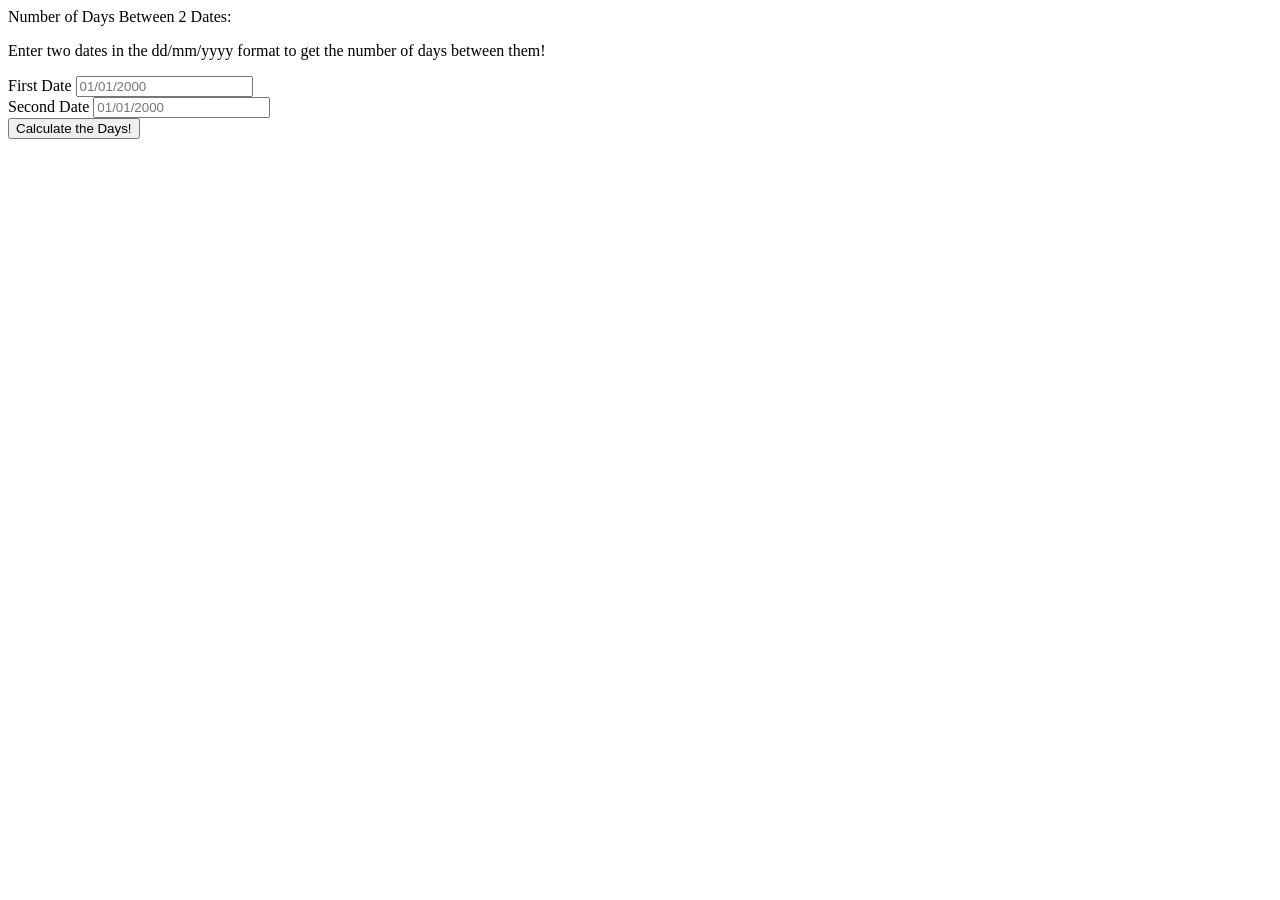
<file: static/index.html>
<!DOCTYPE html>
<html lang = "en">

<head>
    <meta charset="UTF-8">
    <meta name="viewport" content="width=device-width, initial-scale=1.0">
    <title>Days Calculator</title>
    <link ref="stylesheet" href="static\style.css">
</head>

<body>
    <div class="container">
        <h>Number of Days Between 2 Dates:</h>
        <p>Enter two dates in the dd/mm/yyyy format to get the number of days between them!</p>

        <form action="/calculate" method="post">

            <div class="input-group">
                <label for="date1">First Date</label>
                <input type="text" name="date1" id="date1" placeholder="01/01/2000" required maxlength="10" pattern="\d{2}/\d{2}/\d{4}">
            </div>

            <div class="input-group">
                <label for="date2">Second Date</label>
                <input type="text" name="date2" id="date2" placeholder="01/01/2000" required maxlength="10" pattern="\d{2}/\d{2}/\d{4}">
            </div>


            <button class="submit-btn">
                <span>Calculate the Days!</span>
            </button>
        </form>

        <div id="result"></div>

    </div>    
</body>
</html>
</file>
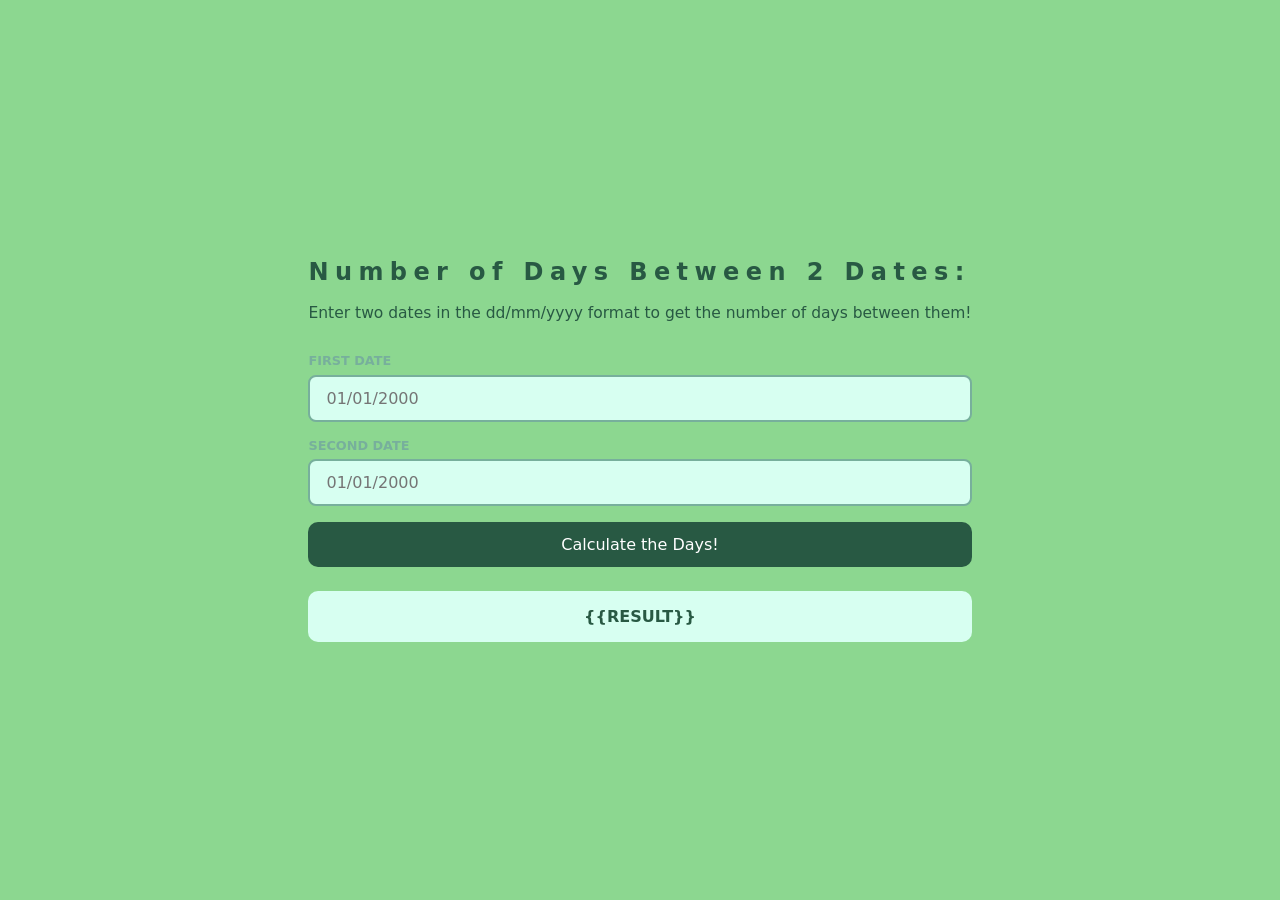
<file: templates/index.html>
<!DOCTYPE html>
<html lang = "en">

<head>
    <meta charset="UTF-8">
    <meta name="viewport" content="width=device-width, initial-scale=1.0">
    <title>Days Calculator</title>
    <link rel="stylesheet" href="/static/styles/style.css">
</head>

<body>

    <div id="confetti"></div>

    <div class="container">
        <h>Number of Days Between 2 Dates:</h>
        <p>Enter two dates in the dd/mm/yyyy format to get the number of days between them!</p>

        <form action="/calculate" method="post">

            <div class="input-group">
                <label for="date1">First Date</label>
                <input type="text" name="date1" id="date1" placeholder="01/01/2000" required maxlength="10" pattern="\d{2}/\d{2}/\d{4}">
            </div>

            <div class="input-group">
                <label for="date2">Second Date</label>
                <input type="text" name="date2" id="date2" placeholder="01/01/2000" required maxlength="10" pattern="\d{2}/\d{2}/\d{4}">
            </div>


            <button class="submit-btn">
                <span>Calculate the Days!</span>
            </button>
        </form>

        <div id="result">{{RESULT}}</div>
        
    </div> 

    <script>
        //WHY AM I USING SO MUCH JS FOR CONFETTI OH MY DAYS

        function launchConfetti() {
            let canvas = document.getElementById("confetti-canvas");
            if(!canvas) {
                canvas = document.createElement("canvas")
                canvas.id = "confetti-canvas";
                canvas.style.cssText = "position:fixed;top:0;left:0;width:100vw;height:100vh;z-index:99999;pointer-events:none;"
                document.body.appendChild(canvas)
            }

            const ctx = canvas.getContext("2d");
            canvas.width = window.innerWidth;
            canvas.height = window.innerHeight;

            const confetti = [];
            const colors = ["#d7fff1", "#aafcb8", "#8cd790", "#77af9c", "#285943", "#4adbc5", "#6ee7b7", "#3aa97a", "#2b8b5f"];

            for (let i = 0; i < 100; i++) {
                confetti.push({
                    x: Math.random() * canvas.width,
                    y: -10,
                    w: Math.random() * 8 + 4,
                    h: Math.random() * 12 + 6,
                    c: colors[Math.floor(Math.random() * colors.length)],
                    vx: (Math.random() - 0.5) * 4,
                    vy: Math.random() * 3 + 2,
                    rot: Math.random() * 360,
                    spin: Math.random() * 10 + 5
                });
            }

            function animate() {
                ctx.clearRect(0, 0, canvas.width, canvas.height);

                confetti.forEach((p, i) => {
                    p.x += p.vx;
                    p.y += p.vy;
                    p.vy += 0.1; 
                    p.rot += p.spin //spent so much time on this logic stuff, i thought rot meant brainrot

                    ctx.save();
                    ctx.translate(p.x,p.y);
                    ctx.rotate(p.rot*Math.PI/180);
                    ctx.fillStyle = p.c;

                    ctx.fillRect(-p.w/2, -p.h/2, p.w, p.h); 
                    ctx.restore();

                    if (p.y > canvas.height+20) {
                        confetti.splice(i, 1);
                    }
                });

                if (confetti.length > 0) {
                    requestAnimationFrame(animate);
                }
                else {
                    canvas.remove();
                }
             }

             animate();
        }

        const resultE1 = document.getElementById("result");
        function checkResult() {
            if (resultE1.textContent.includes("Days between dates")) {
                launchConfetti();
            }
        }

        checkResult();
        new MutationObserver(checkResult).observe(resultE1, {childList: true, subtree: true});
    </script>

</body>
</html>
</file>
<file: static/styles/style.css>
* {
    margin: 0;
    padding: 0;
    box-sizing: border-box;
    font-family: system-ui, -apple-system, BlinkMacSystemFont, 'Segoe UI', sans-serif;
}


:root  {
    --frozen-water: #d7fff1ff;
    --light-green: #aafcb8ff;
    --light-green-2: #8cd790ff;
    --muted-teal: #77af9cff;
    --emerald-depths: #285943ff;
}

body {
    min-height: 100vh;
    display: flex;
    align-items: center;
    justify-content: center;
    background-color: var(--light-green-2);
    color: var(--emerald-depths);
}

.container h {
    display: block;
    font-size: 1.5rem;
    font-weight: 700;
    color: var(--emerald-depths);
    margin-bottom: 1rem;
    letter-spacing: 0.4rem;
}

p {
    font-size: 0.97rem;
    line-height: 1.5;
    color: var(--emerald-depths);
    margin-bottom: 1.75rem;
}



form {
    display: flex;
    flex-direction: column;
    gap: 1rem;
}

.input-group {
    display: flex;
    flex-direction: column;
    gap: 0.4rem;
}

label {
    font-size: 0.8rem;
    font-weight: 600;
    text-transform: uppercase;
    color: var(--muted-teal);
}

input[type="text"] {
    padding: 0.75rem 1rem;
    border: 2px solid var(--muted-teal);
    border-radius: 8px;
    font-size: 1rem;
    color: var(--emerald-depths);
    outline: none;
    background-color: var(--frozen-water);
}

input[type="text"]:focus {
    border-color: var(--emerald-depths);
    background-color: var(--light-green);
}

.submit-btn {
    background-color: var(--emerald-depths);
    color: white;
    font-size: 1rem;
    padding: 0.8rem  1rem;
    border: none;
    border-radius: 10px;
    transition: background-color 0.3s ease, transform 0.2s ease;
}

.submit-btn:hover {
    background-color: var(--muted-teal);
}

.submit-btn:active {
    transform: scale(0.9);
}

#result {
    margin-top: 1.5rem;
    padding: 1rem;
    border-radius: 10px;
    background-color: var(--frozen-water);
    font-weight: 600;
    text-align: center;
    color: var(--emerald-depths);
    font-size: 1rem;
    display: block;
}
</file>
